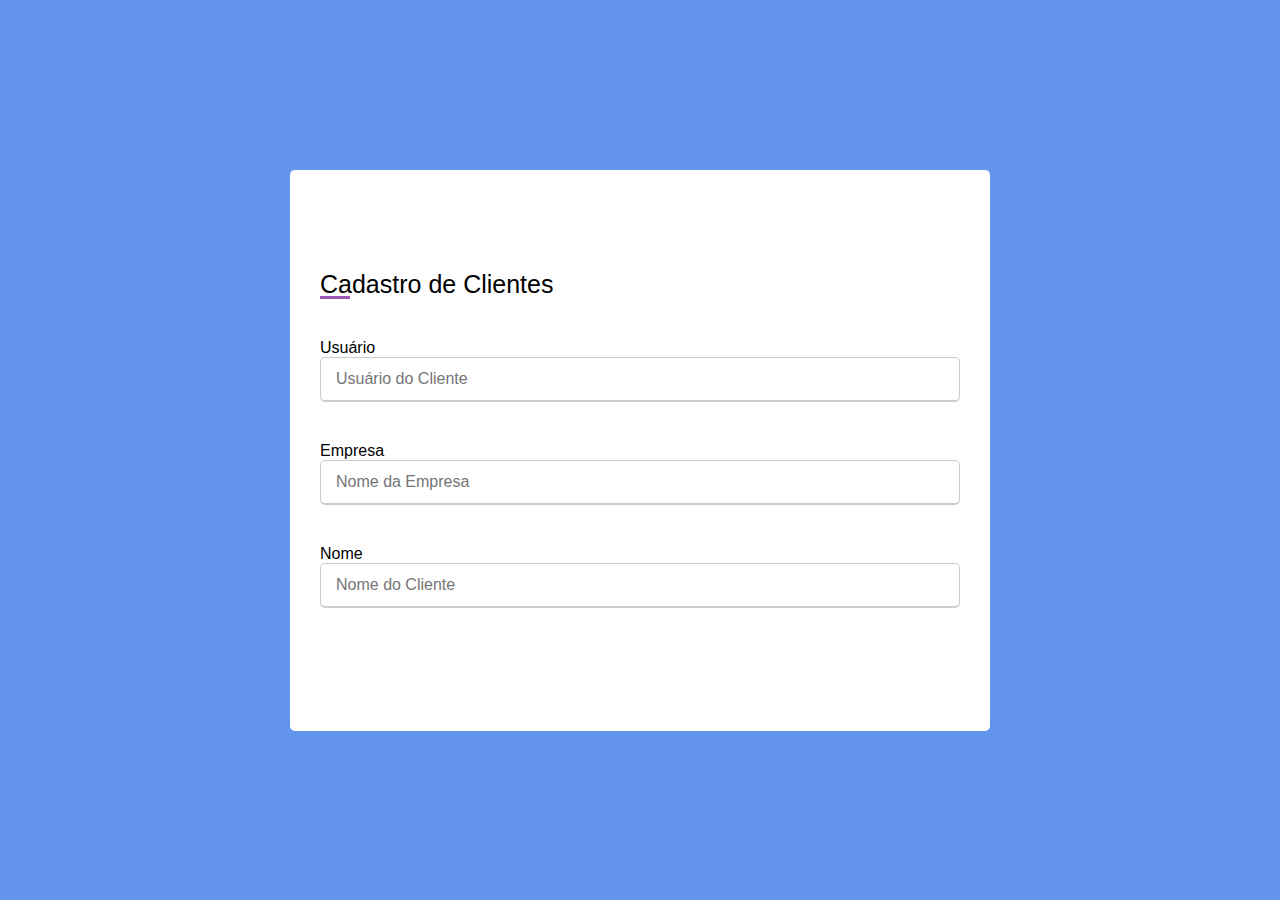
<file: cadastro_cliente.html>
<!DOCTYPE html>
<html lang="en">
<head>
    <meta charset="UTF-8">
    <meta name="viewport" content="width=device-width, initial-scale=1.0">
    <link rel="stylesheet" href="stylecadastrocliente.css">
    <title>Cadastro de Clientes</title>
</head>
<body>
    <div class="container">
        <div class="title">Cadastro de Clientes</div>
        <form action="#">
            <div class="user-details">
                <div class="input-box">
                    <span class="details">Usuário<input type="text" placeholder="Usuário do Cliente" required></span>
                </div>

                <div class="input-box">
                    <span class="details">Empresa<input type="text" placeholder="Nome da Empresa" required> </span>
                </div>

                <div class="input-box">
                    <span class="details">Nome<input type="text" placeholder="Nome do Cliente" required> </span>
                </div>

                <div class="input-box">
                    <span class="details">Telefone 1<input type="number" placeholder="Telefone 1" required> </span>
                </div>

                <div class="input-box">
                    <span class="details">Telefone 2<input type="number" placeholder="Telefone 2"> </span>
                </div>

                <div class="input-box">
                    <span class="details">Produto<input type="text" placeholder="Contratação do Cliente" required> </span>
                </div>

                <div class="input-box">
                    <span class="details">Tronco<input type="number" placeholder="Tronco da Telefonia"> </span>
                </div>

                <div class="input-box">
                    <span class="details">Senha<input type="text" placeholder="Senha da Telefonia"> </span>
                </div>

                <div class="input-box">
                    <span class="details">Observação<input type="form" placeholder="Observação"> </span>
                </div>

                <div class="button">
                    <input type="submit" value="Cadastrar">
                </div>

            </div>
        </form>
    </div>
</body>
</html>
</file>
<file: stylecadastrocliente.css>
*{
    margin: 0;
    padding: 0;
    box-sizing: border-box;
    font-family: Arial, Helvetica, sans-serif;
}

body{
    display: flex;
    height: 100vh;
    justify-content: center;
    align-items: center;
    background-color: cornflowerblue;
}

.container{
    max-width: 700px;
    width: 100%;
    background-color: #fff;
    padding: 100px 30px;
    border-radius: 5px;
}

.container .title{
    font-size: 25px;
    font-weight: 500;
    position: relative;
}

.container .title::before{
    content: '';
    position: absolute;
    left: 0;
    bottom: 0;
    height: 3px;
    width: 30px;
    background-color: #9b59b6;
}

.container form .user-details{
    display: flex;
    flex-wrap: wrap;
    justify-content: space-between;
    margin: 20px 0 12px 0;
}

form .user-details .input-box{
    margin: 20px 0 12px 0;
    width: calc(100% / 2 - 20px);
}

.user-details .input-box .details{
    display: block;
    font-weight: 500;
    margin-bottom: 5px;
}

.user-details .input-box input{
    height: 45px;
    width: 100%;
    outline: none;
    border-radius: 5px;
    border: 1px solid #ccc;
    padding-left: 15px;
    font-size: 16px;
    border-bottom-width: 2px;
    transition: all 0,3s ease;
}

.user-details .input-box input:focus,
.user-details .input-box input:valid{
}

form input[type="radio"]{
    display: none;
}

form .button{
    height: 45px;
    margin: 45px 0;
}
form .button input{
    height: 100%;
    width: 620px;
    outline: none;
    color: #fff;
    border: none;
    font-size: 18px;
    font-weight: 500;
    border-radius: 5px;
    letter-spacing: 1px;
    background: linear-gradient(135deg, #71b7e6, #9b59b6);
}

form .button input:hover{
    background: linear-gradient(-135deg, #71b7e6, #9b59b6);
}

@media (max-width: 584px){
    .container{
        max-width: 100%;
    }
}
form .user-details .input-box{
    margin-bottom: 15px;
    width: 100%;
}

.container form .user-details{
    max-height: 300px;
    overflow-y: scroll;
}

.required{
  content: "*"; 
  color: red;
}
</file>
